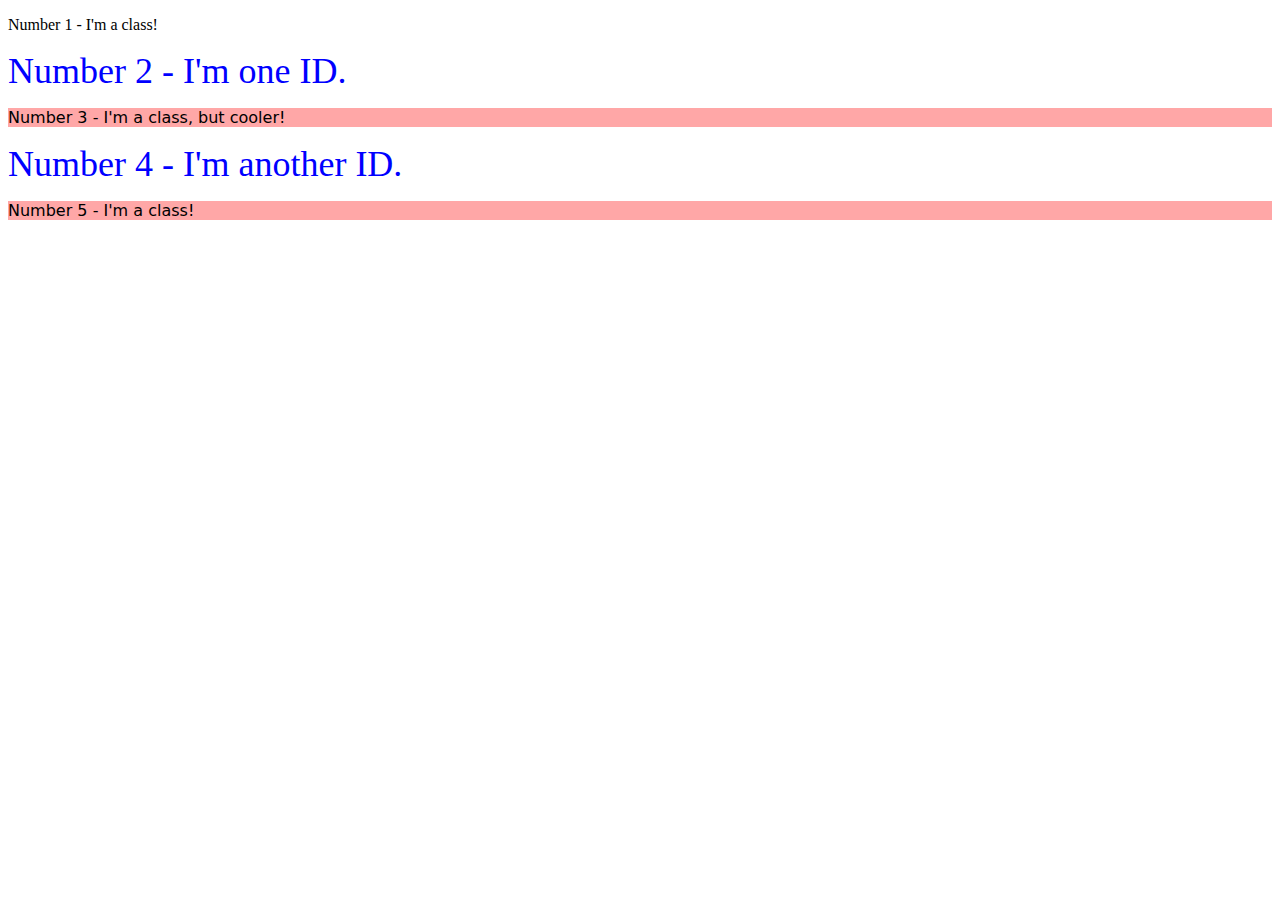
<file: foundations/intro-to-css/02-class-id-selectors/index.html>
<!DOCTYPE html>
<html lang="en">
  <head>
    <meta charset="UTF-8">
    <meta http-equiv="X-UA-Compatible" content="IE=edge">
    <meta name="viewport" content="width=device-width, initial-scale=1.0">
    <title>Class and ID Selectors</title>
    <link rel="stylesheet" href="style.css">
  </head>
  <body>
    <p class-"odd">Number 1 - I'm a class!</p>
    <div id="two">Number 2 - I'm one ID.</div>
    <p class="odd adjust font-size">Number 3 - I'm a class, but cooler!</p>
    <div id="two" class="adjust font-size">Number 4 - I'm another ID.</div>
    <p class="odd">Number 5 - I'm a class!</p>
  </body>
</html>
</file>
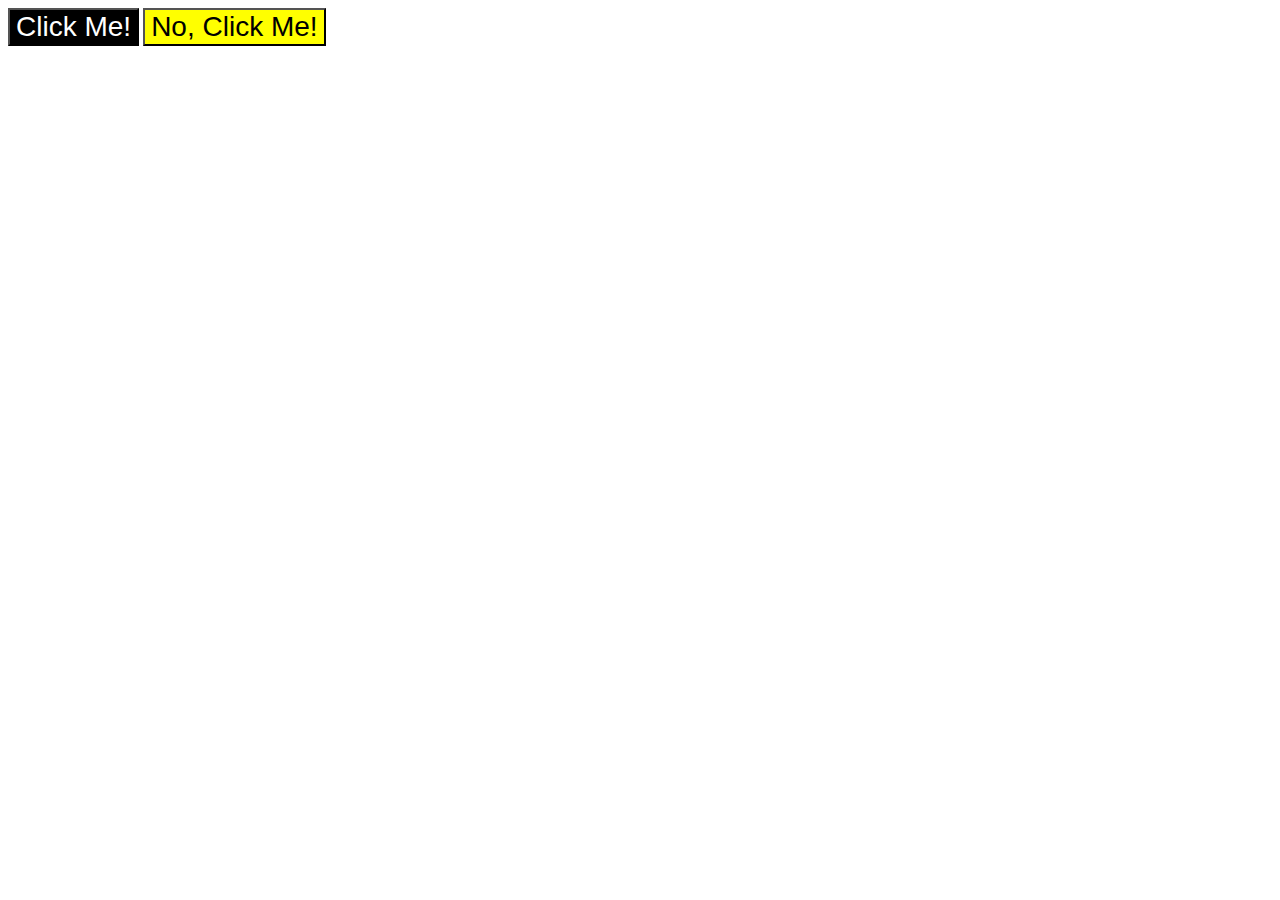
<file: foundations/intro-to-css/03-grouping-selectors/index.html>
<!DOCTYPE html>
<html lang="en">
  <head>
    <meta charset="UTF-8">
    <meta http-equiv="X-UA-Compatible" content="IE=edge">
    <meta name="viewport" content="width=device-width, initial-scale=1.0">
    <title>Grouping Selectors</title>
    <link rel="stylesheet" href="style.css">
  </head>
  <body>
    <button class="inverted">Click Me!</button>
    <button class="fancy">No, Click Me!</button>
  </body>
</html>
</file>
<file: foundations/intro-to-css/02-class-id-selectors/style.css>
.odd {
  background-color: rgb(255, 167, 167);
  font-family: Verdana, "DejaVu Sans", sans-serif;
}

.adjust-font-size {
  font-size: 24px;
}

#two {
  color: #0000ff;
  font-size: 36px;
}

/*
    In the id selector 'four' below, we could have also
    added a rule to set the font size to 24px.

    However, since the elements 'Number 3' and 'Number 4'
    in the HTML file share the same font size, we reused
    the 'adjust-font-size' class above to help reduce
    duplicate code.
*/
#four {
  background-color: hsl(120, 100%, 75%);
  font-weight: bold;
}
</file>
<file: foundations/intro-to-css/03-grouping-selectors/style.css>
.inverted,
.fancy {
  font-family: Helvetica, "Times New Roman", sans-serif;
  font-size: 28px;
}

.inverted {
  background-color: black;
  color: white;
}

.fancy {
  background-color: yellow;
}
</file>
